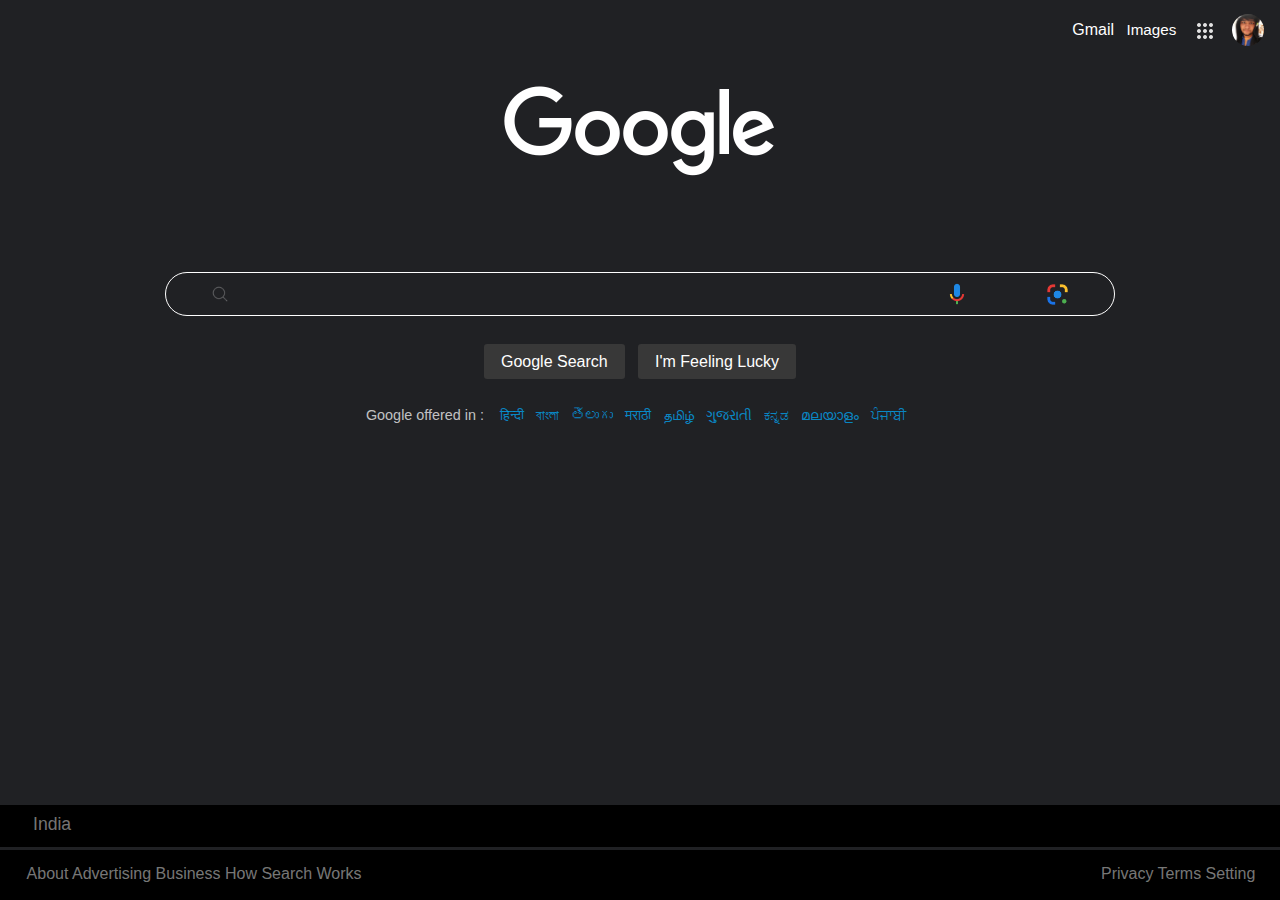
<file: Google Clone/index.html>
<!DOCTYPE html>
<html lang="en">

<head>
    <meta charset="UTF-8">
    <meta http-equiv="X-UA-Compatible" content="IE=edge">
    <meta name="viewport" content="width=device-width, initial-scale=1.0">
    <link rel="stylesheet" href="index.css">
    <link rel="icon" href="images/title-logo.png">
    <title>Google</title>
</head>

<body>


    <div>
        <a class="gmail" href="">Gmail</a> &nbsp;
        <a class="images" href="">Images</a> &nbsp;
        <a href=""><img class="title-logo" src="images/option-logo.png" alt="" title="Google Apps"></a> &nbsp;
        <a href="https://anuragportfolio818.netlify.app/" target="_blank"><img class="profile" src="images/profile.jpg" alt="" title="Google Account"></a>


    </div>

    <br>
    <br>
    <center>
        <img class="heading-image" src="images/google-logo.png" alt="Google logo">
    </center>

    <center>
        
        <nav class="input-nav">
            <img class="search-icon" src="images/search-icon.png" alt="">
            
            <img class="mic-icon" src="images/mic-icon.png" alt="">
            
            <img class="google-lens" src="images/google-lens.png" alt="">
            <center>
            <input type="text" title="Search">
            </center>
        </nav>
    </center>

    <br> <br> <br><br><br><br><br>
    <section>
        <center>
            <a href="" class="new-links">Google Search</a> &nbsp;
            <a href="" class="new-links">I'm Feeling Lucky</a>
        </center>
    </section>
    <br><br>
    <nav class="language-nav">

        Google offered in : &nbsp;&nbsp;
        <a class="language" href="">हिन्दी</a>&nbsp;&nbsp;
        <a class="language" href="">বাংলা</a>&nbsp;&nbsp;
        <a class="language" href="">తెలుగు</a>&nbsp;&nbsp;
        <a class="language" href="">मराठी</a>&nbsp;&nbsp;
        <a class="language" href="">தமிழ்</a>&nbsp;&nbsp;
        <a class="language" href="">ગુજરાતી</a>&nbsp;&nbsp;
        <a class="language" href="">ಕನ್ನಡ</a>&nbsp;&nbsp;
        <a class="language" href="">മലയാളം</a>&nbsp;&nbsp;
        <a class="language" href="">ਪੰਜਾਬੀ</a>&nbsp;&nbsp;

    </nav>

    <nav class="lastborder">
        <nav class="lastborderleft">
            <a href="">About</a>
            <a href="">Advertising</a>
            <a href="">Business</a>
            <a href="">How Search Works</a>
        </nav>
        <nav class="lastborderright">
            <a href="">Privacy</a>
            <a href="">Terms</a>
            <a href="">Setting</a>
        </nav>
    </nav>


    <nav class="secondlastborder">
        <a href="">India</a>
    </nav>



</body>

</html>
</file>
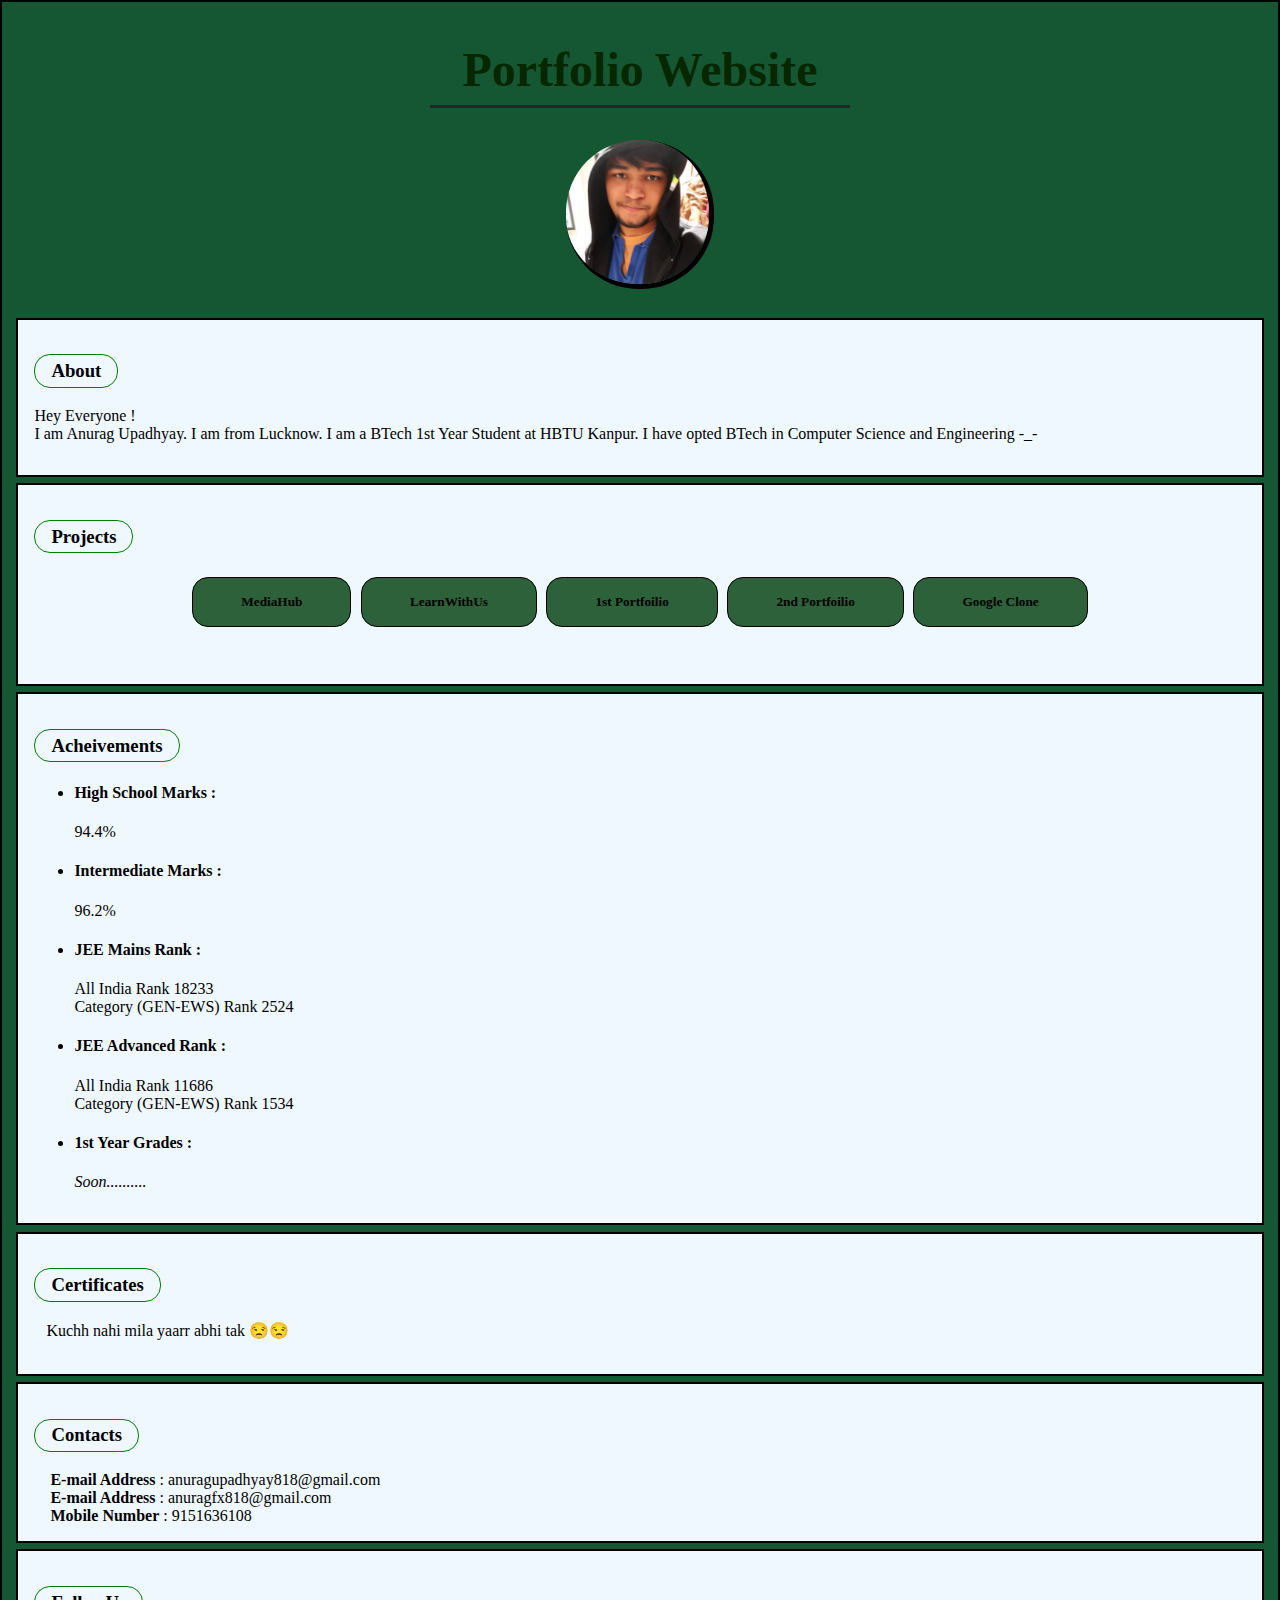
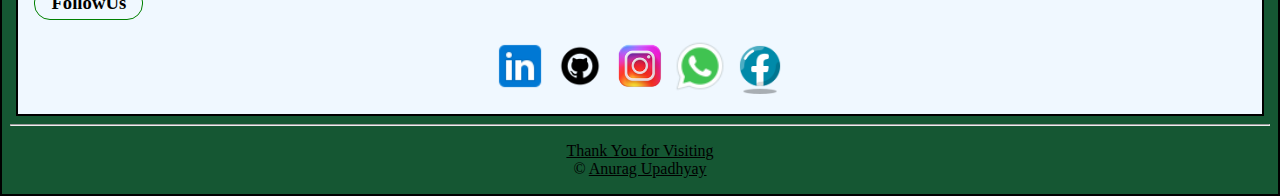
<file: Portfolio/index.html>
<!DOCTYPE html>
<html lang="en">

<head>
    <meta charset="UTF-8">
    <meta http-equiv="X-UA-Compatible" content="IE=edge">
    <meta name="viewport" content="width=device-width, initial-scale=1.0">
    <link rel="stylesheet" href="portfolio-css.css">
    <title>Portfolio Website</title>
</head>

<body>
    <center>
        <h1>Portfolio Website</h1>
        <img class="profile" src="images/profile.jpg" alt="">
    </center>
    <br>

    <section id="about">
        <h3>About</h3>
        <p>Hey Everyone ! <br> I am Anurag Upadhyay. I am from Lucknow. I am a BTech 1st Year Student at HBTU Kanpur. I
            have opted BTech in Computer Science and Engineering -_-
            <br>
        </p>

    </section>

    <section id="projects">
        <h3>Projects</h3>
        <nav>

            <a href="https://mediahub818.netlify.app/">
                <h5>MediaHub</h5>
            </a>
            <a href="https://learnwithus.me/">
                <h5>LearnWithUs</h5>
            </a>
            <a href="https://anuragportfolio818.netlify.app/">
                <h5>1st Portfoilio</h5>
            </a>
            <a href="https://anuragportfolio0818.netlify.app/">
                <h5>2nd Portfoilio</h5>
            </a>
            <a href="https://googleclone818.netlify.app/">
                <h5>Google Clone</h5>
            </a>

        </nav>
        <br><br>
    </section>


    <section id="acheivements">
        <h3>Acheivements</h3>
        <ul>
            <li>
                <h4>High School Marks :</h4>94.4%
            </li>
            <li>
                <h4>Intermediate Marks :</h4>96.2%
            </li>
            <li>
                <h4>JEE Mains Rank :</h4>All India Rank 18233 <br> Category (GEN-EWS) Rank 2524
            </li>
            <li>
                <h4>JEE Advanced Rank :</h4>All India Rank 11686 <br> Category (GEN-EWS) Rank 1534
            </li>
            <li>
                <h4>1st Year Grades :</h4> <i>Soon..........</i>
            </li>
        </ul>

    </section>


    <section id="certificates">
        <h3>Certificates</h3>
        &nbsp;&nbsp;&nbsp;Kuchh nahi mila yaarr abhi tak 😒😒<br><br>
    </section>

    <section id="contacts">
        <h3>Contacts</h3>
        <b>&nbsp;&nbsp;&nbsp;&nbsp;E-mail Address</b> :
        <a href="mailto:anuragupadhyay818@gmail.com">anuragupadhyay818@gmail.com</a>
        <br>
        <b>&nbsp;&nbsp;&nbsp;&nbsp;E-mail Address</b> :
        <a href="mailto:anuragfx818@gmail.com">anuragfx818@gmail.com</a>
        <br>
        <b>&nbsp;&nbsp;&nbsp;&nbsp;Mobile Number</b> :
        <a href="tel:+919151636108">9151636108</a>

    </section>

    <section id="followus">
        <h3>FollowUs</h3>
        <center>
            <a href="https://www.linkedin.com/in/anuragfx818/" target="_blank"><img src="images/linkedin.png" alt="" class="linkedin"></a>
            <a href="https://github.com/fx818" target="_blank"><img class="github" src="images/github.png" alt=""></a>
            <a href="https://www.instagram.com/818anurag/" target="_blank"><img class="instagram" src="images/insta.png" alt=""></a>
            <a href="https://api.whatsapp.com/send/?phone=9151636108&text&type=phone_number&app_absent=0" target="_blank"><img src="images/whatsapp.png" alt="" class="whatsapp"></a>
            <a href=""><img class="facebook" src="images/facebook.png" alt=""></a>
        </center>
    </section>

    <hr>
    <center>
        <p><u>Thank You for Visiting</u> <br>&copy; <u>Anurag Upadhyay</u></p>
    </center>

</body>

</html>
</file>
<file: Google Clone/index.css>
html {
    background-color: #202124;
    color: white;
    font-family: 'Gill Sans', 'Gill Sans MT', Calibri, 'Trebuchet MS', sans-serif;
}

.heading-image{
    max-height: 10vw;
    /* height: 20vw; */
    /* position: relative; */
    /* top: 1vw; */
    /* height : 10vh; */
    /* height : 10vw; */
    /* max-height: 8vw; */
    /* min-height: 5vw; */
}


.input-nav{
    display: flex;
    position: relative;
    align-items: center;
    justify-content: center;
    top: 7vw;
    width: 75%;
    border: 1px solid white;
    border-radius: 5rem;
}

.input-nav:hover{
    border: 1px solid transparent;
    background-color: rgb(59, 59, 59);
}

.search-icon{
    height: 1.1rem;
    position: fixed;
    /* bottom: 1%; */
    /* top: 2.2rem; */
    left: 16.5vw;
}
.mic-icon{
    height: 2rem;
    position: fixed;
    /* top: 2.5rem; */
    right: 24vw;
}
.google-lens{
    height: 2.2rem;
    position: fixed;
    /* top: 16.7vw; */
    right: 16vw;
    /* left: 0vw; */
}

input {
    font-style: normal;
    color: silver;
    font-size: 1.2rem;
    padding-left: .7rem;
    /* display: flex; */
    /* position: relative; */
    /* justify-content: center; */
    /* align-items: center; */
    /* margin-left: 14vw; */
    /* margin-right: 20rem !important; */
    height: 2.4rem;
    width: 60vw;
    border-radius: 30vw;
    background-color: transparent;
    border: 1px solid transparent;
}

input:focus,
input:valid
{
    outline: none;
    border: 1px solid transparent !important;
}


div{
    display: flex;
    justify-content: right;
    margin-inline: 1rem;
    margin-top: 1.1rem;
    margin-right: .5rem;
}




a{
    color: inherit;
    text-decoration: none;
}

.gmail{
    margin-top: .2rem;
    margin-right: .5rem;
    /* margin-right: -0.7rem; */
    font-size: 1rem;
}
.gmail:hover{
    text-decoration: underline;
}
.images{
    margin-top: .2rem;
    margin-right: 0rem;
    /* margin-right: -1.5rem; */
    font-size: .95rem;
}
.images:hover{
    text-decoration: underline;
}

.title-logo{
    margin-left: .8rem;
    margin-right: -.35rem;
    margin-top: .2rem;
}
.profile {
    height: 2rem;
    border-radius: 1rem;
    margin-left: 1.1rem;
    margin-top: -0.2rem;

}




.new-links{
    border: 1px solid transparent;
    background-color: rgb(56, 56, 56);
    padding: .5rem;
    padding-left: 1rem;
    padding-right: 1rem;
    border-radius: .2rem;
}
.new-links:hover{
    border: 1px solid rgba(192, 192, 192, 0.726);
}

.language-nav{
    font-size: .9rem;
    text-align: center;
    color: rgba(255, 255, 255, 0.733);
}

.language{
    color: rgba(0, 174, 255, 0.747);
}
.language:hover{
    text-decoration: underline;
}

.secondlastborder{
    color: rgba(255, 251, 251, 0.466);
    position: fixed;
    bottom: 3.3rem;
    left: 0;
    right: 0;
    border: 1px solid transparent;
    width: 100%;
    height: 2.5rem;
    background-color: rgb(0, 0, 0);
}

.secondlastborder a{
    position: relative;
    top: .5rem;
    left: 2rem;
    font-size: 1.1rem;
}

















.lastborder{
    color: rgba(255, 255, 255, 0.473);
    height: 3rem;
    width: 100%;
    border: 1px solid transparent;
    position: fixed;
    bottom: 0rem;
    left: 0;
    background-color: rgb(0, 0, 0);
    font-size: 1rem;
}

.lastborder .lastborderleft
{
    position: absolute;
    left: 2vw;
    top: 1.6vh;
    width: 60%;
}

.lastborder .lastborderright
{
    position: absolute;
    right: 2vw;
    top: 1.6vh;    
}
</file>
<file: Portfolio/portfolio-css.css>
html{
    background-color: rgb(21, 87, 51);
    border: 2px solid black;
    scroll-behavior: smooth;
}
a{
    text-decoration: none;
    color: inherit;
}
h1{
    /* animation-name: profile;
    animation-duration: 8s;
    animation-iteration-count: infinite; */
    border-bottom: 3px solid rgb(37, 37, 37);
    width: fit-content;
    padding: .5rem;
    padding-right: 2rem;
    padding-left: 2rem;
    font-size: 3rem;
    font-family:Georgia, 'Times New Roman';
    color: rgb(7, 39, 0);
}
h1:hover{
    border-bottom: 3px solid black;
    color: rgb(7, 26, 0);
}

@keyframes profile {
    to {
        transform: rotateY(0deg);
    }    
    from{
        transform: rotateY(360deg);
    }
}

.profile{
    animation-name: profile;
    animation-duration: 8s;
    animation-iteration-count: infinite;
    border-bottom: 5px solid black;
    border-right: 5px solid black;
    height: 9rem;
    border-radius: 4.5rem;
}
.profile:hover{
    border-top: 5px solid black;
    border-left: 5px solid black;
    border-bottom: 0px solid transparent;
    border-right: 0px solid transparent;
    height: 9rem;
    border-radius: 4.5rem;
}

h6{
    border: 1px solid black;
    padding: 1rem;
    padding-left: 3rem;
    padding-right: 3rem;
    margin: .3rem;
    border-radius: 1rem;    
}


section{
    border: 2px solid black;
    padding: 1rem;
    margin: .4rem;
    background-color: aliceblue;
}

section h3{
    border: 1px solid green;
    width: fit-content;
    padding: .3rem;
    padding-left: 1rem;
    padding-right: 1rem;
    border-radius: 1rem;
}

nav{
    display: flex;
    flex-wrap: wrap;
    justify-content: center;
}

section h5{
    border: 1px solid black;
    border-radius: 1rem;
    padding: 1rem;
    padding-left: 3rem;
    padding-right: 3rem;
    margin: .3rem;
    background-color: rgba(17, 75, 30, 0.877);
    color: black;

}
section h5:hover{
    background-color: rgba(17, 75, 30);
    color: white;
}

section h3:hover{
    background-color: rgb(14, 27, 18);
    border: 1px solid black;
    color: rgb(0, 248, 0);
}


.project-design{
    color: green;
    border: 1px solid green;
    padding: 1rem;
    margin-left: 5vw;
    background-color: black;
    /* padding: 1rem; */
    /* margin-top: 3rem; */
}
.instagram{
    height: 3.5rem;
}
.instagram:hover{
    height: 3.6rem;
}

.github{
    height: 3.5rem;
}
.github:hover{
    height: 3.6rem;
}
.facebook{
    height: 3.5rem;
}
.facebook:hover{
    height: 3.6rem;
}
.linkedin{
    height: 3.5rem;
}
.linkedin:hover{
    height: 3.6rem;
}
.whatsapp{
    height: 3.5rem;
}
.whatsapp:hover{
    height: 3.6rem;
}
</file>
